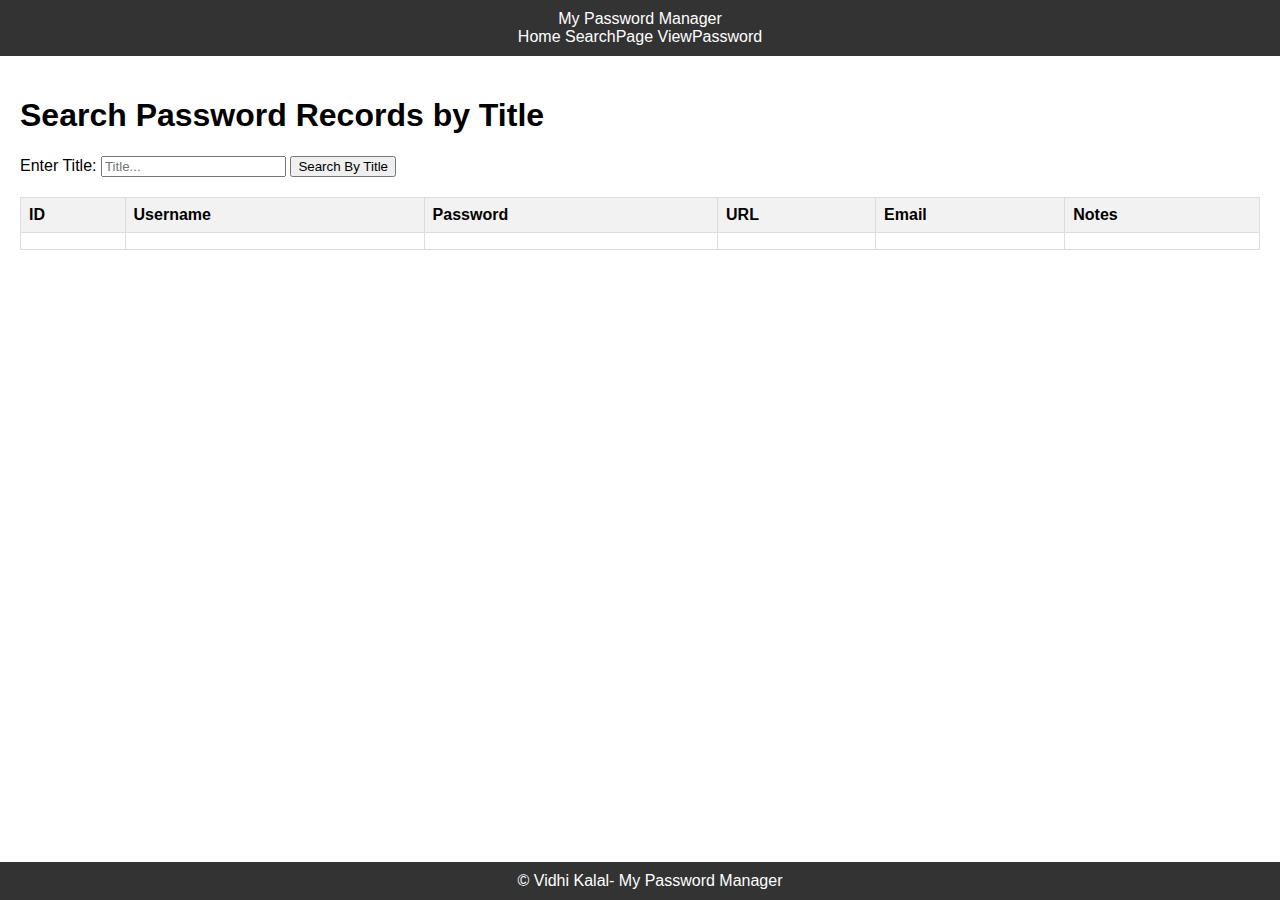
<file: src/main/resources/templates/searchPasswordRecord.html>
<!DOCTYPE html>
<html xmlns:th="http://www.thymeleaf.org">
<head>
    <meta charset="UTF-8">
    <meta name="viewport" content="width=device-width, initial-scale=1.0">
    <title>Search Password Records</title>
    <link rel="stylesheet" href="../static/css/styles.css" th:href="@{css/styles.css}">
</head>
<body>
<header class="header">
    <a href="#" class="logo">My Password Manager</a>
    <nav class="nav-items">
        <a href="#">Home</a>
        <a th:href="@{/searchPass}">SearchPage</a>
        <a th:href="@{/viewPass}">ViewPassword</a>
    </nav>
</header>

<main>
    <h1>Search Password Records by Title</h1>
    <form th:action="@{/searchByTitle}" method="post">
        <label for="search-title">Enter Title:</label>
        <input type="text" id="search-title" name="search-title" placeholder="Title..." required>
        <button type="submit">Search By Title</button>
    </form>
    <table>
        <thead>
        <tr>
            <th>ID</th>
            <th>Username</th>
            <th>Password</th>
            <th>URL</th>
            <th>Email</th>
            <th>Notes</th>
        </tr>
        </thead>
        <tbody>

        <tr th:each="s : ${searchTitle}">
            <td th:text="${s.id}"></td>
            <td th:text="${s.username}"></td>
            <td th:text="${s.password}"></td>
            <td th:text="${s.url}"></td>
            <td th:text="${s.email}"></td>
            <td th:text="${s.notes}"></td>
        </tr>
        </tbody>
    </table>
    <!--    <p th:if="${searchTitle.isEmpty()}">No records found for the given title.</p>-->
</main>

<footer>
    © Vidhi Kalal- My Password Manager
</footer>
</body>
</html>
</file>
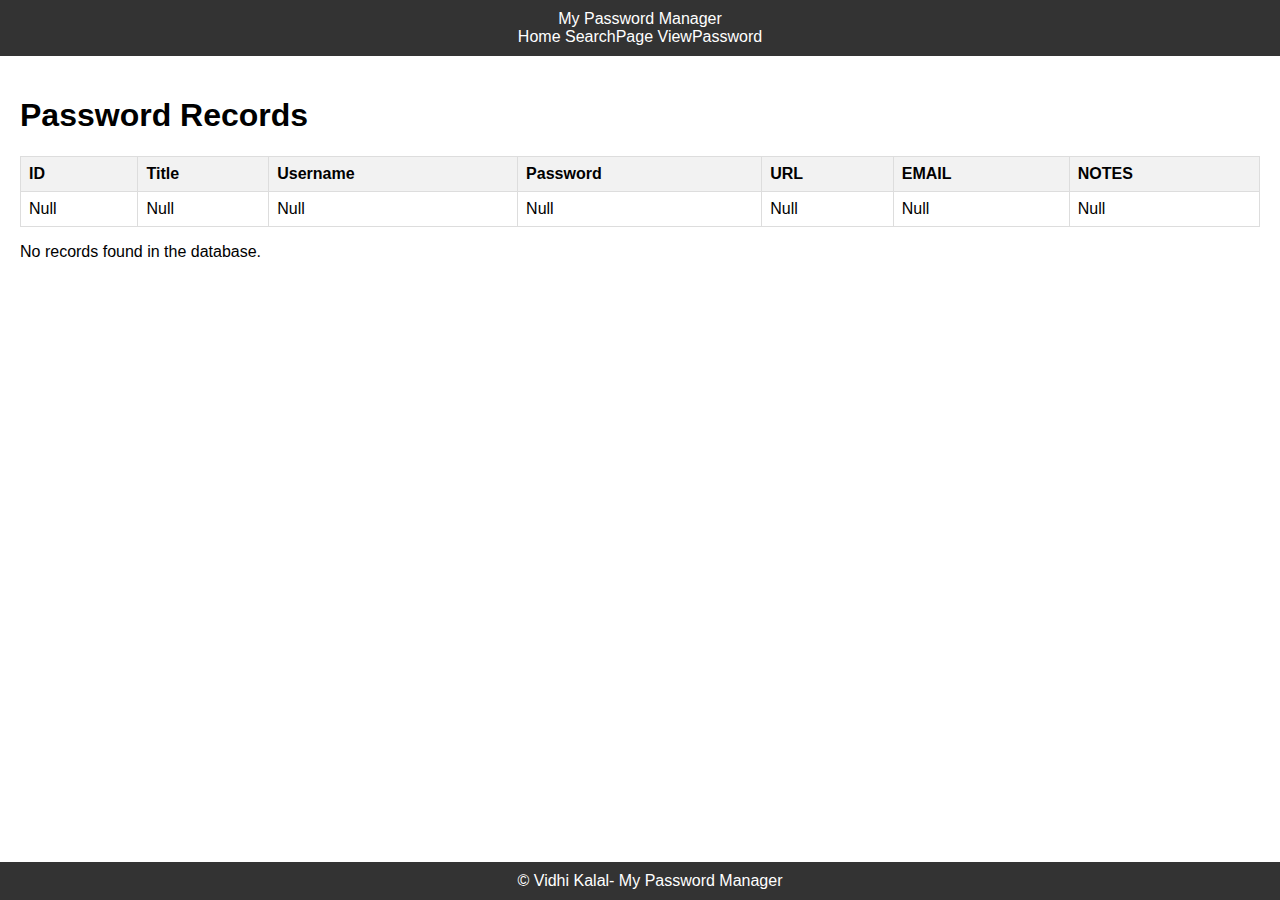
<file: src/main/resources/templates/viewPasswordRecord.html>
<!DOCTYPE html>
<html xmlns:th="http://www.thymeleaf.org">
<head>
    <meta charset="UTF-8">
    <meta name="viewport" content="width=device-width, initial-scale=1.0">
    <title>View Password Records</title>
    <link rel="stylesheet" href="../static/css/styles.css" th:href="@{css/styles.css}">
</head>
<body>
<header class="header">
    <a href="#" class="logo">My Password Manager</a>
    <nav class="nav-items">
        <a href="#">Home</a>
        <a th:href="@{/searchPass}">SearchPage</a>
        <a th:href="@{/viewPass}">ViewPassword</a>
    </nav>
</header>

<main>
    <h1>Password Records</h1>
    <table>
        <thead>
        <tr>
            <th>ID</th>
            <th>Title</th>
            <th>Username</th>
            <th>Password</th>
            <th>URL</th>
            <th>EMAIL</th>
            <th>NOTES</th>
        </tr>
        </thead>
        <tbody>

        <tr th:each="p:${passwordRecords}">
            <td th:text="${p.id}">Null</td>
            <td th:text="${p.title}">Null</td>
            <td th:text="${p.password}">Null</td>
            <td th:text="${p.username}">Null</td>
            <td th:text="${p.url}">Null</td>
            <td th:text="${p.email}">Null</td>
            <td th:text="${p.notes}">Null</td>
        </tr>

        </tbody>
    </table>

    <p th:if="${passwordRecords.isEmpty()}">No records found in the database.</p>
</main>

<footer>
    © Vidhi Kalal- My Password Manager
</footer>
</body>
</html>
</file>
